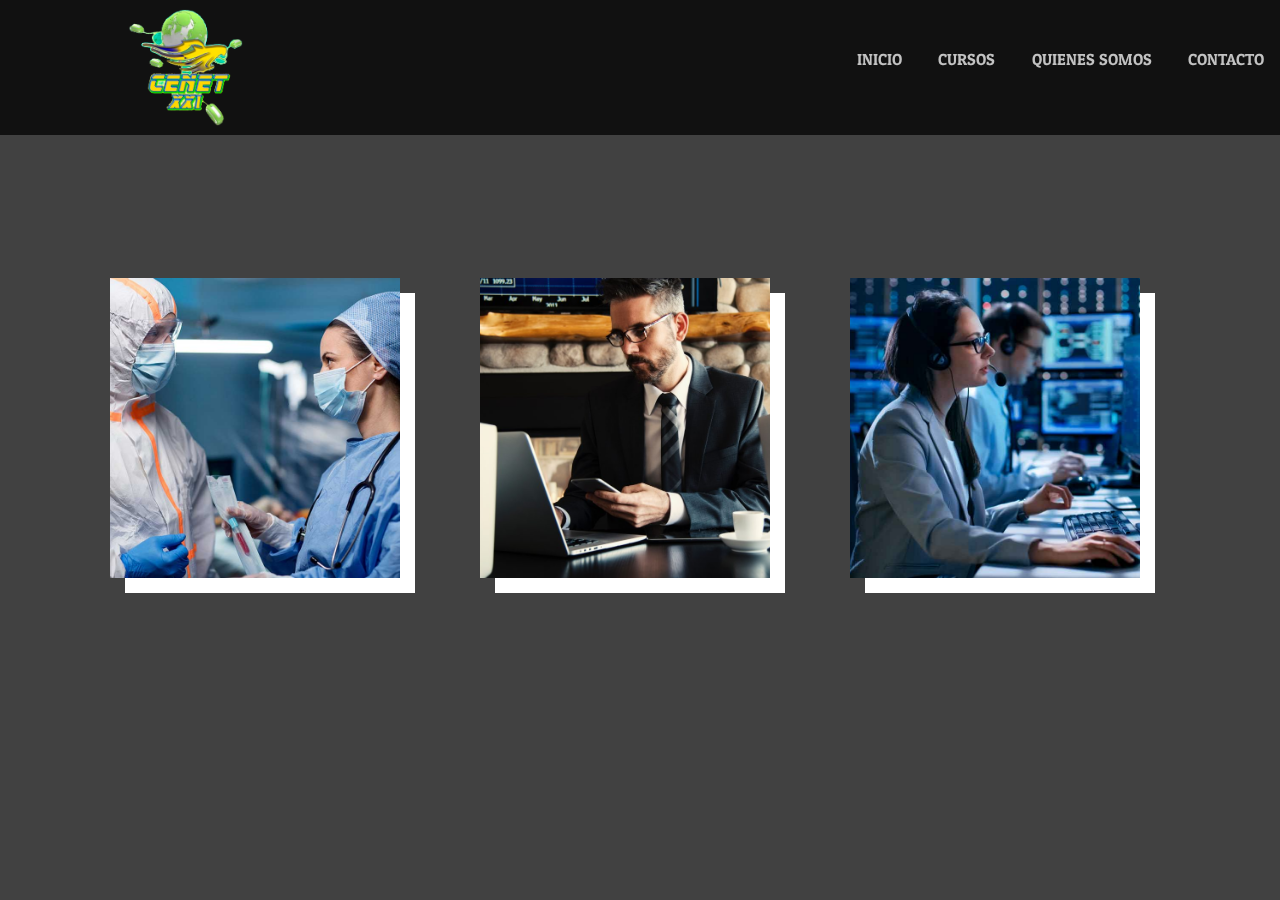
<file: paginas/cursos.html>
<!DOCTYPE html>
<html lang="en">
<head>
    <meta charset="UTF-8">
    <meta name="viewport" content="width=device-width, initial-scale=1.0">
    <title>Document</title>
    <link rel="stylesheet" href="https://stackpath.bootstrapcdn.com/bootstrap/4.5.2/css/bootstrap.min.css" >
    <link rel="stylesheet" href="https://stackpath.bootstrapcdn.com/font-awesome/4.7.0/css/font-awesome.min.css">
    <link rel="stylesheet" href="../css/cur.css">
</head>
<body>
    <nav>
        <img src="../img/CENET.png" width="9%" alt="">
        <ul class="lista">
            <li><a href="../index.html">INICIO</a></li>
            <li><a href="#">CURSOS</a></li>
            <li><a href="#">QUIENES SOMOS</a></li>
            <li><a href="#">CONTACTO</a></li>                
        </ul>
        <span class="btn-menu">
            <i class="fa fa-bars"></i>
        </span>
    </nav>
    <div class="contain">
        <div class="container">
            <div class="box">
                <div class="imgBx">
                    <img src="../img/docs.jpg" alt="">
                </div>
                <div class="content">
                    <h2> <a href=""> Cursos para el personal de <span>Salud</span></a></h2>
                </div>
            </div>
            <div class="box">
                <div class="imgBx">
                    <img src="../img/abo.jpg" alt="">
                </div>
                <div class="content">
                    <h2> <a href=""> Cursos para el personal <span>Financiero</span></a></h2>
                </div>
            </div>
            <div class="box">
                <div class="imgBx">
                    <img src="../img/informa.jpg" alt="">
                </div>
                <div class="content">
                    <h2> <a href=""> Cursos para el personal <span>Informático</span></a></h2>
                </div>
            </div>

        </div>
    </div>


    <script src="../js/menu-responsive.js"></script>
</body>
</html>
</file>
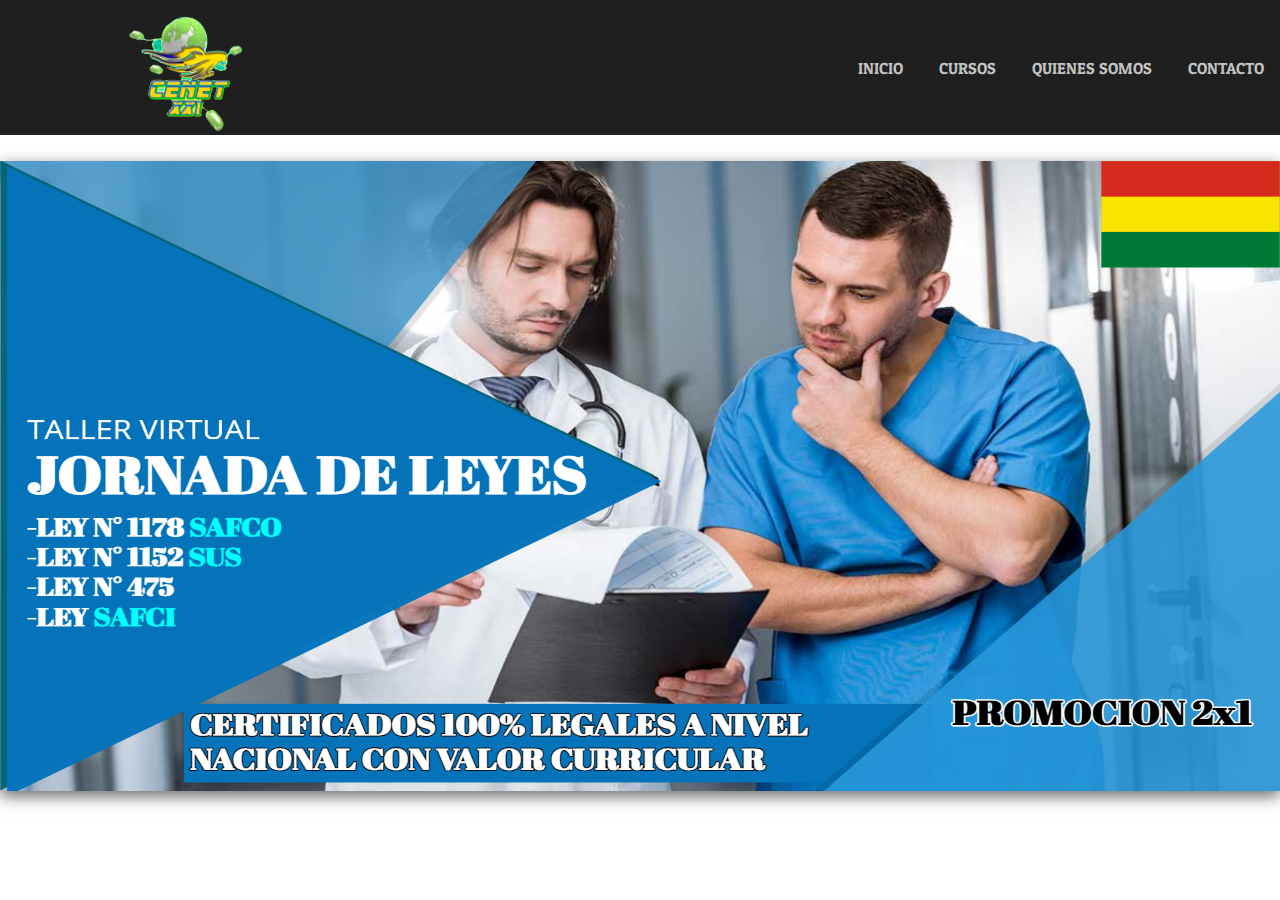
<file: paginas/salud.html>
<!DOCTYPE html>
<html lang="en">
<head>
    <meta charset="UTF-8">
    <meta name="viewport" content="width=device-width, initial-scale=1.0">
    <title>Document</title>
    <link rel="stylesheet" href="../css/salud.css">
</head>
<body> 
    <section>
        <nav>
            <img src="../img/CENET.png" width="9%" alt="">
            <ul class="lista">
                <li><a href="../index.html">INICIO</a></li>
                <li><a href="cursos.html">CURSOS</a></li>
                <li><a href="#">QUIENES SOMOS</a></li>
                <li><a href="#">CONTACTO</a></li>                
            </ul>
        </nav>
        <div class="principal">
            <img src="../img/medicos2 sin logo.png" alt="">    
        </div>
    </section>
        
    
</body>
</html>
</file>
<file: css/cur.css>
@import url('https://fonts.googleapis.com/css2?family=Patua+One&display=swap');
body{
    margin: 0;
    padding: 0;
background: rgb(65, 65, 65);
}
.btn-menu{
    font-size: 25px;
    color: rgb(194, 194, 194);
    cursor: pointer;
    display: none;
}
/*nav*/
nav{
    background-color: #000000bb;
    width: 100%;
    height: 15%;
    position: fixed;
    top: 0;
    display: flex;
    /*border: solid 2px black;*/
    align-items: center;
    justify-content: space-between;
}
nav img{
    margin-left: 10%;
}
nav .lista{
    list-style: none;
    
}
nav .lista li{
    display: inline-block;
    margin: 12px;
    
    
}
nav .lista li a{
    text-decoration: none;
    color: rgb(194, 194, 194);
    padding: 4px;
    border-radius: 10%;
    transition: ease 0.31s;
    font-family: 'Patua One', cursive;
    
}
nav .lista li a:hover{
    text-decoration: none;
    color: #f4d914;
    background-color: rgba(255, 255, 255, 0.35);
    transition: ease 0.31s;
    
}

.btn-menu{
    font-size: 25px;
    color: rgb(194, 194, 194);
    cursor: pointer;
    display: none;
}
nav .lista.show{
    top: 70px;
}
.contain{
    margin-top: 10%;
    display: flex;
    width: 100%;
    height: 70vh;
    justify-content: center;
    align-items: center;
}
.container{
    position: relative;
    width: 100%;
    display: flex;
    justify-content: center;
    align-items: center;
    
    
}
.container .box{
    position: relative;
    width: 300px;
    height: 300px;
    display: flex;
    margin: 40px;
}
.container .box .imgBx{
    transform: translate(-15px,-15px);
    position: absolute;
    top: 0;
    left: 0;
    width: 100%;
    height: 100%;
    transition: 0.5s ease-in-out;
    z-index: 2;
}
.container .box:hover .imgBx{
    transform: translate(-35px,-35px);
}
.container .box .imgBx img{
    position: absolute;
    top: 0;
    left: 0;
    width: 100%;
    height: 100%;
    object-fit: cover;
}
.container .box .content{
    position: absolute;
    top: 0;
    left: 0;
    width: 100%;
    height: 100%;
    background: white;
    z-index: 1;
    display: flex;
    justify-content: center;
    align-items: flex-end;
    padding: 15px;
    transition: 0.5s ease-in-out;
}
.container .box:hover .content{
    transform: translate(35px,35px);
}
.container .box .content h2{
    font-size: 20px;
    color: black;
    font-weight: 500;
    line-height: 20px;
    letter-spacing: 1px;
    text-align: center;
}



@media (max-width: 777px) {
    nav{
        justify-content: space-between;
    }
    nav .lista{
        display: flex;
        position: fixed;
        width: 100vw;
        height: calc(100%);
        background: #000000;
        top: -100vh;
        text-align: center;
        transition: all .4s;
        flex-direction: column;
        
    }
    nav .lista li{
        margin: 30px 0 0 0;
        line-height: 30px;

    }
    nav img{
        width: 25%;
        margin-left: 10%;
    }
    section{
        background-position: center;
    }
    section .content h2{
        font-size: 40px;
    }
    .btn-menu{
        display: inline-flex;
        margin-right: 10%;
    }
    .container .box:hover .content{
        transform: translate(0.35px);
    
    }
    .container .box:hover .imgBx{
        transform: translate(-0.35px);
    
    }
}

@media (max-width: 300px) {
    .bt{
        font-size: 65%;
    }
}
</file>
<file: css/salud.css>
@import url('https://fonts.googleapis.com/css2?family=Patua+One&display=swap');
body{
    margin: 0;
    padding: 0;
    background-color: rgb(255, 255, 255);
}


/*nav*/

nav{
    background-color: #000000e0;
    width: 100%;
    height: 15vh;
    position: relative;
    top: 0;
    display: flex;
    /*border: solid 2px black;*/
    align-items: center;
    justify-content: space-between;
}
nav img{
    margin-left: 10%;
    margin-top: 1%;
}
nav .lista{
    list-style: none;
    
}
nav .lista li{
    display: inline-block;
    margin: 12px;
    
    
}
nav .lista li a{
    text-decoration: none;
    color: rgb(194, 194, 194);
    padding: 4px;
    border-radius: 10%;
    transition: ease 0.31s;
    font-family: 'Patua One', cursive;
    
}
nav .lista li a:hover{
    text-decoration: none;
    color: #f4d914;
    background-color: rgba(255, 255, 255, 0.35);
    transition: ease 0.31s;
    
}

/*seccion principal*/
.principal{
    /*border: solid 1px red;*/
    width: 100%;
    margin: 2% 0%;
    height: 70vh;
    box-shadow: 0 5px 15px rgba(0, 0, 0, 0.597);
}
.principal img{
    width: 100%;
    height: 100%;
}
</file>
